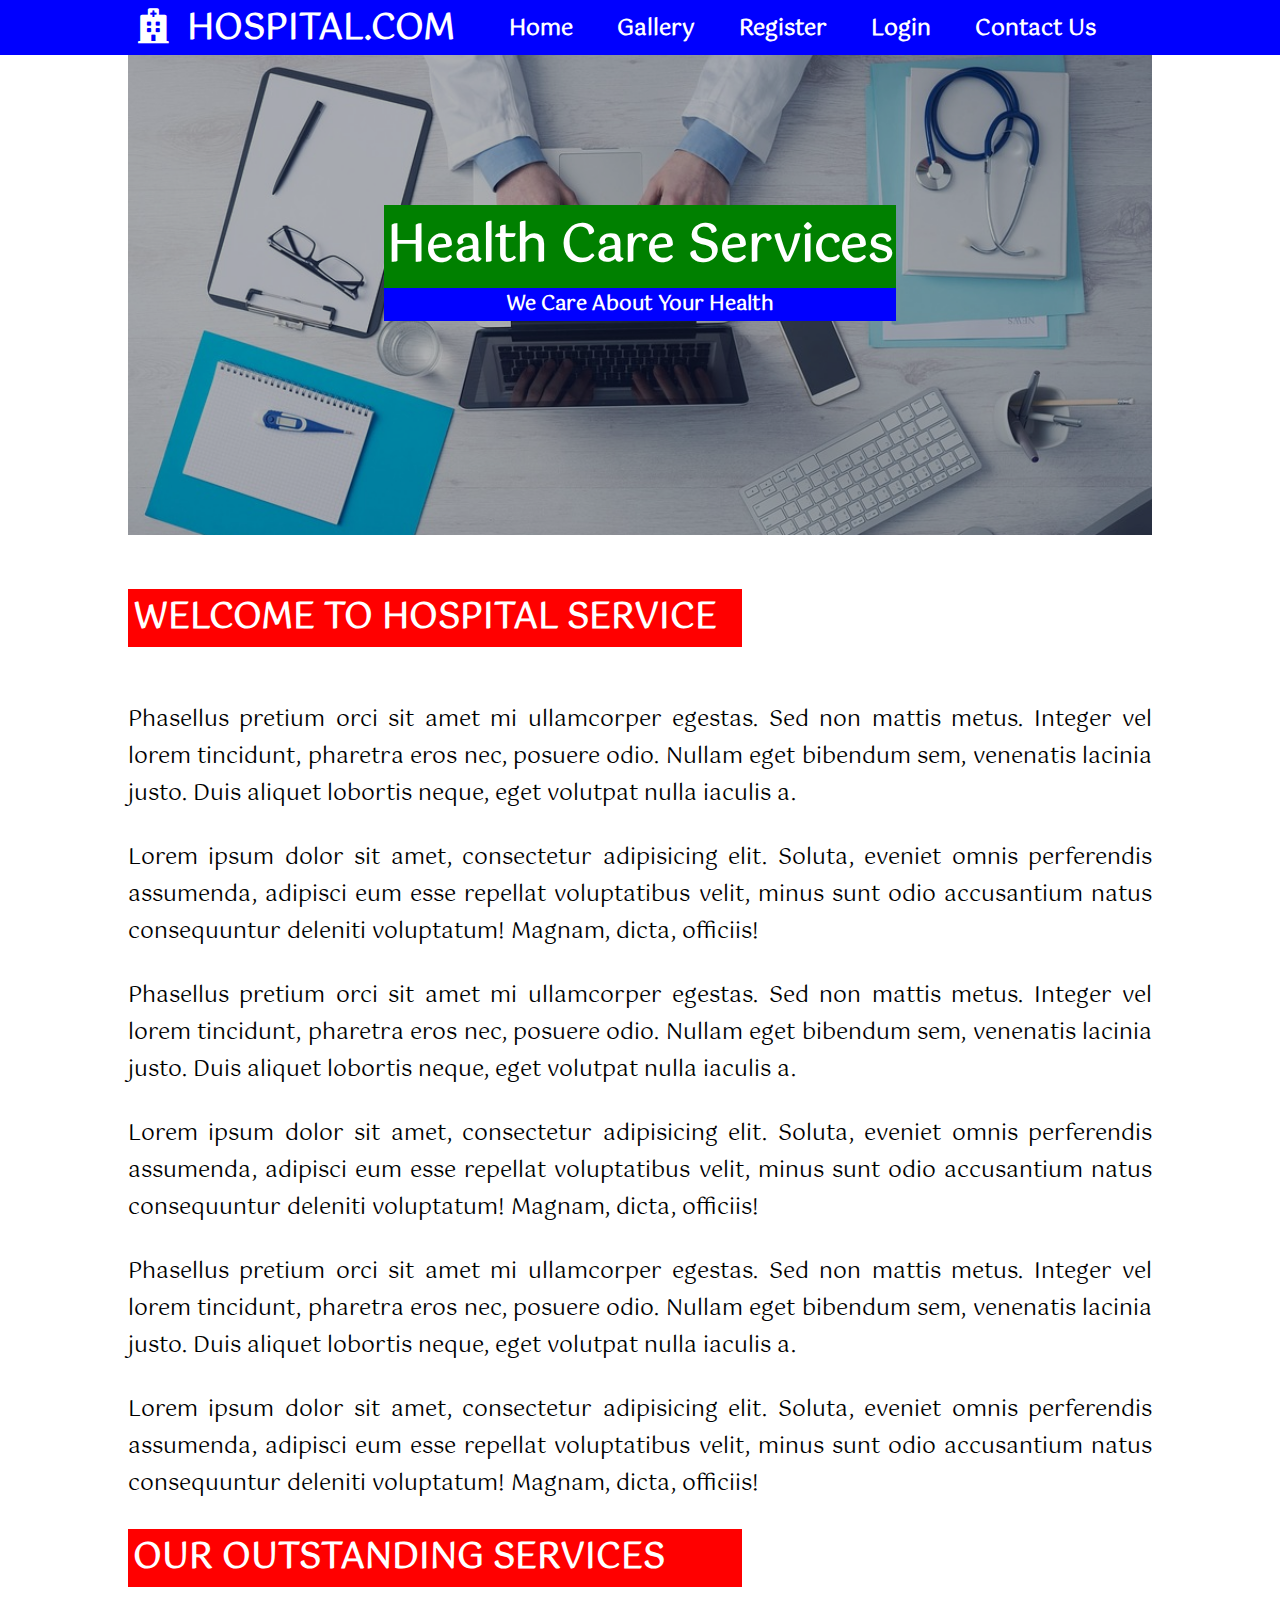
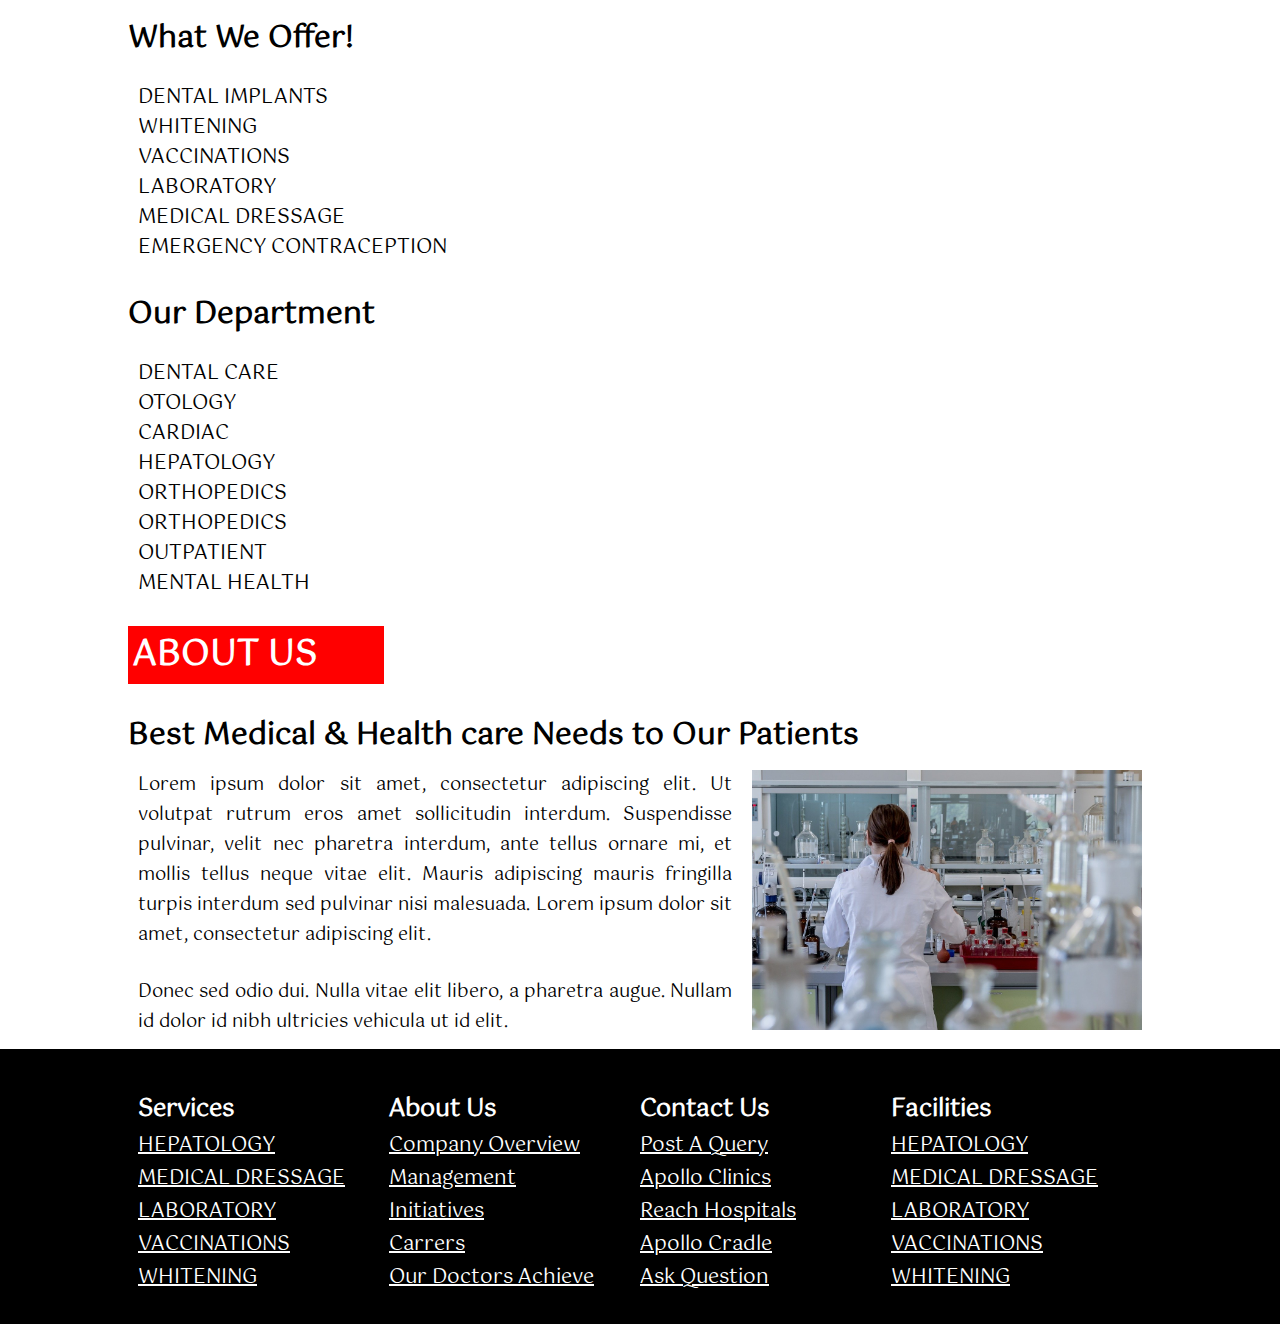
<file: index.html>
<!DOCTYPE html>
<html lang="en">
<head>
	<meta charset="utf-8">
	<meta name="viewport" content="width=device-width,initial-scale=1.0">
	<meta name="keywords" content="HOSPITAL,HOSPITAL.COM,HOSPITAL WEBSITE, MEDICAN">
	<meta name="description" content="india's best hospital website of indian">
	<meta name="author" content="hospital.com">
	<title>hospital.com</title>
	<link rel="stylesheet" type="text/css" href="css/index.css">
	<link rel="stylesheet" type="text/css" href="css/fontawesome/css/all.css">
	<link rel="stylesheet" type="text/css" href="css/animate.css">
</head>
<body>

<!-- Start Header Coding-->
<header>
	<div class="menu">
		<!-- Start Brand name coding-->
		<div class="brand-name">
			<a href="index.html">
				<h2 class="animated flash">
				<i class="fa fa-hospital"></i>&nbsp;
				HOSPITAL.COM</h2>
			</a>
		</div>
		<!-- End Brand name coding-->
		<!-- Start Nav coding & menu coding -->
         <nav>
         	<ul>
         		<li><a href="index.html">Home</a></li>
         		<li><a href="gallery.html">Gallery</a></li>
         		<li><a href="register.html">Register</a></li>
         		<li><a href="login.html">Login</a></li>
         		<li><a href="contact.html">Contact Us</a></li>
         	</ul>
         </nav>
		<!-- End Nav coding & menu coding -->
	</div>
</header>
<!-- End Header Coding-->

<!-- Start Section Coding-->
<section>
	<div class="w-80" style="padding: 0;">
	    <div class="section-img">
			<div class="section-bg-box">
				<h1 class="animated slideInLeft">Health Care Services</h1>
				<h2 class="animated slideInRight">We Care About Your Health</h2>
			</div>
		</div>

		<!-- text decoration coding -->
		<br/><br/>
		<h1 class="welcome-text">WELCOME TO HOSPITAL SERVICE</h1>
		<br/><br/>

		<p>
			Phasellus pretium orci sit amet mi ullamcorper egestas. Sed non mattis metus. Integer vel lorem tincidunt, pharetra eros nec, posuere odio. Nullam eget bibendum sem, venenatis lacinia justo. Duis aliquet lobortis neque, eget volutpat nulla iaculis a.
		</p>

		<br/>

		<p>
			Lorem ipsum dolor sit amet, consectetur adipisicing elit. Soluta, eveniet omnis perferendis assumenda, adipisci eum esse repellat voluptatibus velit, minus sunt odio accusantium natus consequuntur deleniti voluptatum! Magnam, dicta, officiis!
		</p>

		<br/>

		<p>
			Phasellus pretium orci sit amet mi ullamcorper egestas. Sed non mattis metus. Integer vel lorem tincidunt, pharetra eros nec, posuere odio. Nullam eget bibendum sem, venenatis lacinia justo. Duis aliquet lobortis neque, eget volutpat nulla iaculis a.
		</p>

		<br/>

		<p>
			Lorem ipsum dolor sit amet, consectetur adipisicing elit. Soluta, eveniet omnis perferendis assumenda, adipisci eum esse repellat voluptatibus velit, minus sunt odio accusantium natus consequuntur deleniti voluptatum! Magnam, dicta, officiis!
		</p>

		<br/>

		<p>
			Phasellus pretium orci sit amet mi ullamcorper egestas. Sed non mattis metus. Integer vel lorem tincidunt, pharetra eros nec, posuere odio. Nullam eget bibendum sem, venenatis lacinia justo. Duis aliquet lobortis neque, eget volutpat nulla iaculis a.
		</p>

		<br/>

		<p>
		Lorem ipsum dolor sit amet, consectetur adipisicing elit. Soluta, eveniet omnis perferendis assumenda, adipisci eum esse repellat voluptatibus velit, minus sunt odio accusantium natus consequuntur deleniti voluptatum! Magnam, dicta, officiis!
		</p>

		<br/>

		<h1 class="welcome-text">OUR OUTSTANDING SERVICES</h1>

		<br/>

		<h2>What We Offer!</h2>
	
		<ul>
			<li>DENTAL IMPLANTS</li>
			<li>WHITENING</li>
			<li>VACCINATIONS</li>
			<li>LABORATORY</li>
			<li>MEDICAL DRESSAGE</li>
			<li>EMERGENCY CONTRACEPTION</li>
		</ul>

		<br/>

		<h2>Our Department</h2>

		<ul>
			<li>DENTAL CARE</li>
			<li>OTOLOGY</li>
			<li>CARDIAC</li>
			<li>HEPATOLOGY</li>
			<li>ORTHOPEDICS</li>
			<li>ORTHOPEDICS</li>
			<li>OUTPATIENT</li>
			<li>MENTAL HEALTH</li>
		</ul>

		<br/>

		<h1 class="welcome-text" style="width: 25%;">about us</h1>

		<br/>

		<h2>Best Medical & Health care Needs to Our Patients</h2>

		<div class="about-box">
			<div>
				<p>
					Lorem ipsum dolor sit amet, consectetur adipiscing elit. Ut volutpat rutrum eros amet sollicitudin interdum. Suspendisse pulvinar, velit nec pharetra interdum, ante tellus ornare mi, et mollis tellus neque vitae elit. Mauris adipiscing mauris fringilla turpis interdum sed pulvinar nisi malesuada. Lorem ipsum dolor sit amet, consectetur adipiscing elit.
				</p>

				<br/>

				<p>
					Donec sed odio dui. Nulla vitae elit libero, a pharetra augue. Nullam id dolor id nibh ultricies vehicula ut id elit.
				</p>
			</div>
			
			<div>
				<img src="images/5.jpg" width="100%">
			</div>
		</div>
    </div>
</section>
<!-- End Section Coding-->

<!-- Start Footer Coding-->
<footer>
	<div class="w-80">
		<div class="footer-box">
 		<h2>Services</h2>
 		<a href="#">HEPATOLOGY</a>
 		<a href="#">MEDICAL DRESSAGE</a>
 		<a href="#">LABORATORY</a>
 		<a href="#">VACCINATIONS</a>
 		<a href="#">WHITENING</a>
 	    </div>

 	    <div class="footer-box">
 		<h2>About Us</h2>
 		<a href="#">Company Overview</a>
 		<a href="#">Management</a>
 		<a href="#">Initiatives</a>
 		<a href="#">Carrers</a>
 		<a href="#">Our Doctors Achieve</a>
 	    </div>

 	    <div class="footer-box">
 		<h2>Contact Us</h2>
 		<a href="#">Post a Query</a>
 		<a href="#">Apollo Clinics</a>
 		<a href="#">Reach Hospitals</a>
 		<a href="#">Apollo Cradle</a>
 		<a href="#">Ask Question</a>
 	    </div>

 	    <div class="footer-box">
 		<h2>Facilities</h2>
 		<a href="#">HEPATOLOGY</a>
 		<a href="#">MEDICAL DRESSAGE</a>
 		<a href="#">LABORATORY</a>
 		<a href="#">VACCINATIONS</a>
 		<a href="#">WHITENING</a>
 	    </div>
	</div>
</footer>
<!-- End footer Coding-->
</body>
</html>
</file>
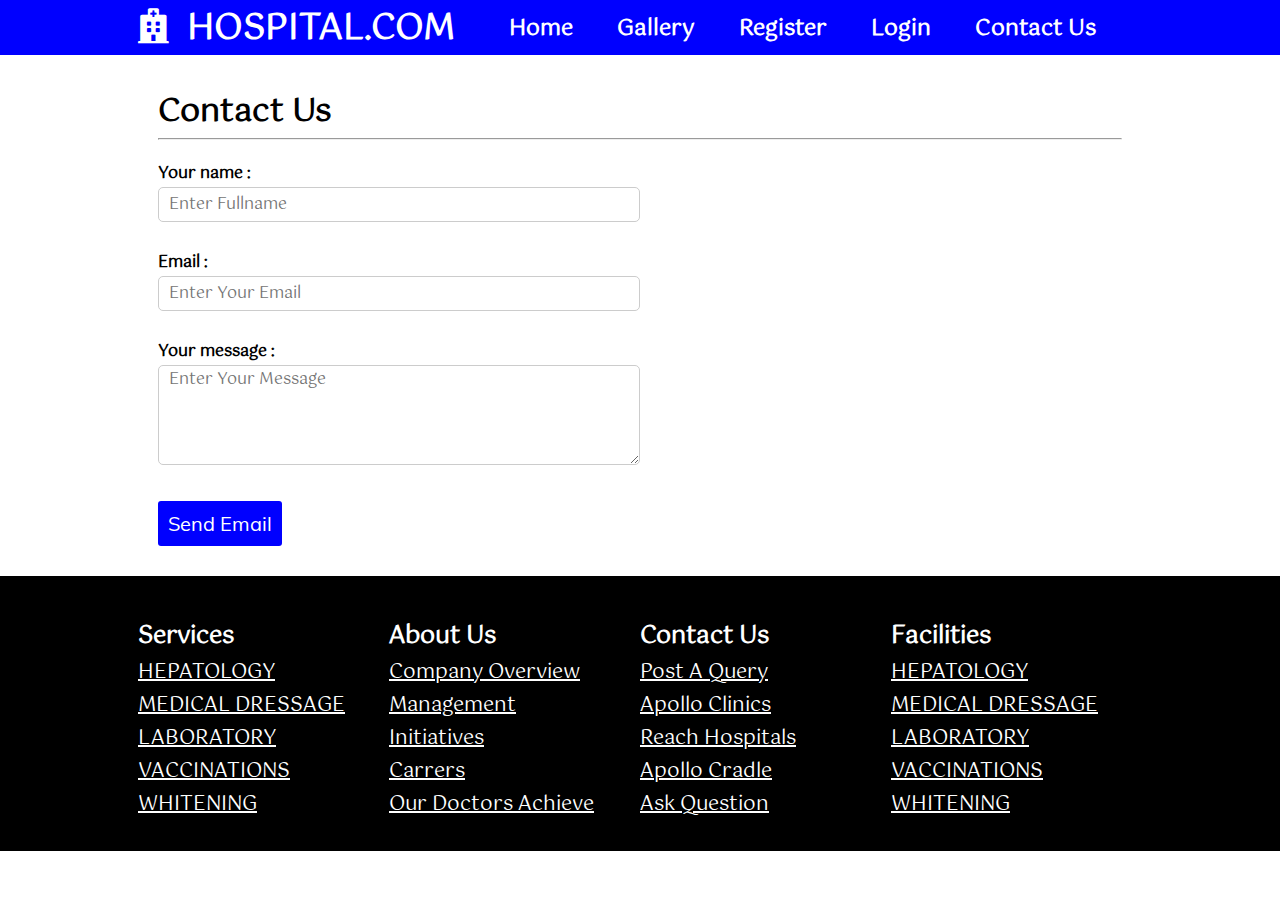
<file: contact.html>
<!DOCTYPE html>
<html lang="en">
<head>
	<meta charset="utf-8">
	<meta name="viewport" content="width=device-width,initial-scale=1.0">
	<meta name="keywords" content="HOSPITAL,HOSPITAL.COM,HOSPITAL WEBSITE, MEDICAN">
	<meta name="description" content="india's best hospital website of indian">
	<meta name="author" content="hospital.com">
	<title>hospital.com</title>
	<link rel="stylesheet" type="text/css" href="css/index.css">
	<link rel="stylesheet" type="text/css" href="css/fontawesome/css/all.css">
	<link rel="stylesheet" type="text/css" href="css/animate.css">
</head>
<body>
<!-- Start Header Coding-->
<header>
	<div class="menu">
		<!-- Start Brand name coding-->
		<div class="brand-name">
			<a href="index.html">
				<h2 class="animated flash">
				<i class="fa fa-hospital"></i>&nbsp;
				HOSPITAL.COM</h2>
			</a>
		</div>
		<!-- End Brand name coding-->
		<!-- Start Nav coding & menu coding -->
         <nav>
         	<ul>
         		<li><a href="index.html">Home</a></li>
         		<li><a href="gallery.html">Gallery</a></li>
         		<li><a href="register.html">Register</a></li>
         		<li><a href="login.html">Login</a></li>
         		<li><a href="contact.html">Contact Us</a></li>
         	</ul>
         </nav>
		<!-- End Nav coding & menu coding -->
	</div>
</header>
<!-- End Header Coding-->
<!-- Start Section Coding-->
<section>
	<div class="w-80">
     <div class="form-box">
     	<h1>Contact Us</h1>
     	<hr>
     	<form>
     		<label for="fullname"><b>Your name :</b></label><br/>
				<input type="text" name="name" id="fullname" placeholder="Enter Fullname">
				<br/><br/>

				<label for="email"><b>Email :</b></label>
				<br/>
				<input type="email" name="email" id="email" placeholder="Enter Your Email">
				<br/><br/>

				<label for="message"><b>Your message :</b></label>
				<br/>
				<textarea id="message" placeholder="Enter Your Message"></textarea>
				<br/><br/>

				<button type="submit" id="contact-btn">Send Email</button>
     	</form>
     </div>
    </div>
</section>
<!-- End Section Coding-->
<!-- Start Footer Coding-->
<footer>
	<div class="w-80">
		<div class="footer-box">
 		<h2>Services</h2>
 		<a href="#">HEPATOLOGY</a>
 		<a href="#">MEDICAL DRESSAGE</a>
 		<a href="#">LABORATORY</a>
 		<a href="#">VACCINATIONS</a>
 		<a href="#">WHITENING</a>
 	</div>
 	<div class="footer-box">
 		<h2>About Us</h2>
 		<a href="#">Company Overview</a>
 		<a href="#">Management</a>
 		<a href="#">Initiatives</a>
 		<a href="#">Carrers</a>
 		<a href="#">Our Doctors Achieve</a>
 	</div>
 	<div class="footer-box">
 		<h2>Contact Us</h2>
 		<a href="#">Post a Query</a>
 		<a href="#">Apollo Clinics</a>
 		<a href="#">Reach Hospitals</a>
 		<a href="#">Apollo Cradle</a>
 		<a href="#">Ask Question</a>
 	</div>
 	<div class="footer-box">
 		<h2>Facilities</h2>
 		<a href="#">HEPATOLOGY</a>
 		<a href="#">MEDICAL DRESSAGE</a>
 		<a href="#">LABORATORY</a>
 		<a href="#">VACCINATIONS</a>
 		<a href="#">WHITENING</a>
 	</div>
	</div>
</footer>
<!-- End footer Coding-->
</body>
</html>
</file>
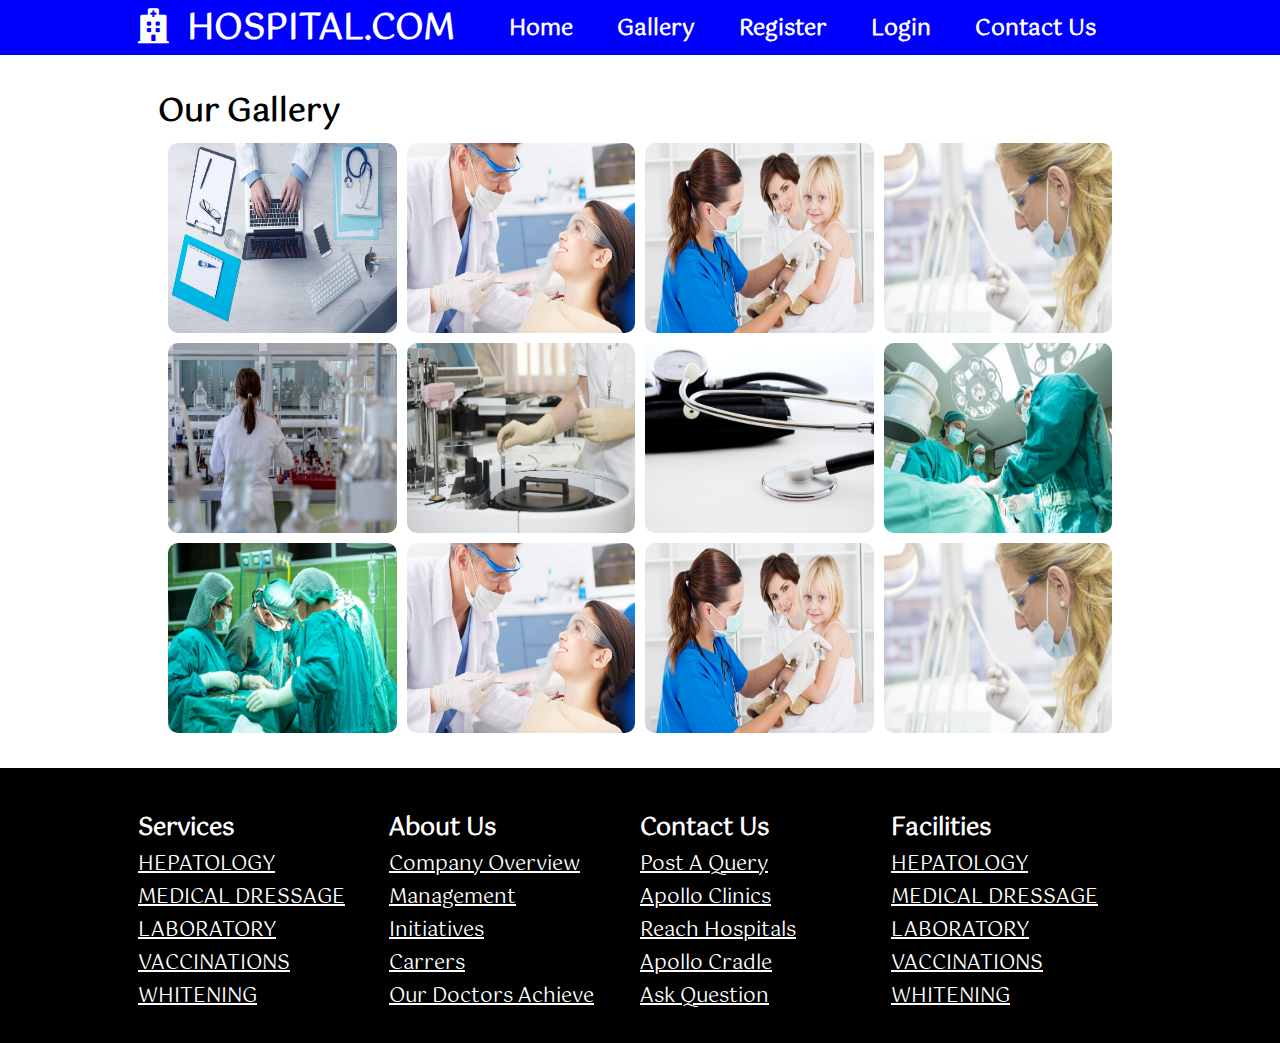
<file: gallery.html>
<!DOCTYPE html>
<html lang="en">
<head>
	<meta charset="utf-8">
	<meta name="viewport" content="width=device-width,initial-scale=1.0">
	<meta name="keywords" content="HOSPITAL,HOSPITAL.COM,HOSPITAL WEBSITE, MEDICAN">
	<meta name="description" content="india's best hospital website of indian">
	<meta name="author" content="hospital.com">
	<title>hospital.com</title>
	<link rel="stylesheet" type="text/css" href="css/index.css">
	<link rel="stylesheet" type="text/css" href="css/fontawesome/css/all.css">
	<link rel="stylesheet" type="text/css" href="css/animate.css">
</head>
<body>
<!-- Start Header Coding-->
<header>
	<div class="menu">
		<!-- Start Brand name coding-->
		<div class="brand-name">
			<a href="index.html">
				<h2 class="animated flash">
				<i class="fa fa-hospital"></i>&nbsp;
				HOSPITAL.COM</h2>
			</a>
		</div>
		<!-- End Brand name coding-->
		<!-- Start Nav coding & menu coding -->
         <nav>
         	<ul>
         		<li><a href="index.html">Home</a></li>
         		<li><a href="gallery.html">Gallery</a></li>
         		<li><a href="register.html">Register</a></li>
         		<li><a href="login.html">Login</a></li>
         		<li><a href="contact.html">Contact Us</a></li>
         	</ul>
         </nav>
		<!-- End Nav coding & menu coding -->
	</div>
</header>
<!-- End Header Coding-->
<!-- Start Section Coding-->
<section>
	<div class="w-80">
     <div class="form-box">
     	<h1>Our Gallery</h1>
     	<div class="gallery">
		<div class="animated flash">
			<img src="images/1.jpg" width="100%" height="100%" >
		</div>
		<div class="animated flash">
			<img src="images/2.jpg" width="100%" height="100%">
		</div>
		<div class="animated flash">
			<img src="images/3.jpg" width="100%" height="100%">
		</div>
		<div class="animated flash">
			<img src="images/4.jpg" width="100%" height="100%">
		</div>
	    </div>
        
        <div class="gallery">
		<div class="animated flash">
			<img src="images/5.jpg" width="100%" height="100%">
		</div>
		<div class="animated flash">
			<img src="images/6.jpg" width="100%" height="100%">
		</div>
		<div class="animated flash">
			<img src="images/7.jpg" width="100%" height="100%">
		</div>
		<div class="animated flash">
			<img src="images/8.jpg" width="100%" height="100%">
		</div>
	    </div>

        <div class="gallery">
		<div class="animated flash">
			<img src="images/9.jpg" width="100%" height="100%">
		</div>
		<div class="animated flash">
			<img src="images/2.jpg" width="100%" height="100%">
		</div>
		<div class="animated flash">
			<img src="images/3.jpg" width="100%" height="100%">
		</div>
		<div class="animated flash">
			<img src="images/4.jpg" width="100%" height="100%">
		</div>
	    </div>
     </div>
    </div>
</section>
<!-- End Section Coding-->
<!-- Start Footer Coding-->
<footer>
	<div class="w-80">
		<div class="footer-box">
 		<h2>Services</h2>
 		<a href="#">HEPATOLOGY</a>
 		<a href="#">MEDICAL DRESSAGE</a>
 		<a href="#">LABORATORY</a>
 		<a href="#">VACCINATIONS</a>
 		<a href="#">WHITENING</a>
 	</div>
 	<div class="footer-box">
 		<h2>About Us</h2>
 		<a href="#">Company Overview</a>
 		<a href="#">Management</a>
 		<a href="#">Initiatives</a>
 		<a href="#">Carrers</a>
 		<a href="#">Our Doctors Achieve</a>
 	</div>
 	<div class="footer-box">
 		<h2>Contact Us</h2>
 		<a href="#">Post a Query</a>
 		<a href="#">Apollo Clinics</a>
 		<a href="#">Reach Hospitals</a>
 		<a href="#">Apollo Cradle</a>
 		<a href="#">Ask Question</a>
 	</div>
 	<div class="footer-box">
 		<h2>Facilities</h2>
 		<a href="#">HEPATOLOGY</a>
 		<a href="#">MEDICAL DRESSAGE</a>
 		<a href="#">LABORATORY</a>
 		<a href="#">VACCINATIONS</a>
 		<a href="#">WHITENING</a>
 	</div>
	</div>
</footer>
<!-- End footer Coding-->
</body>
</html>
</file>
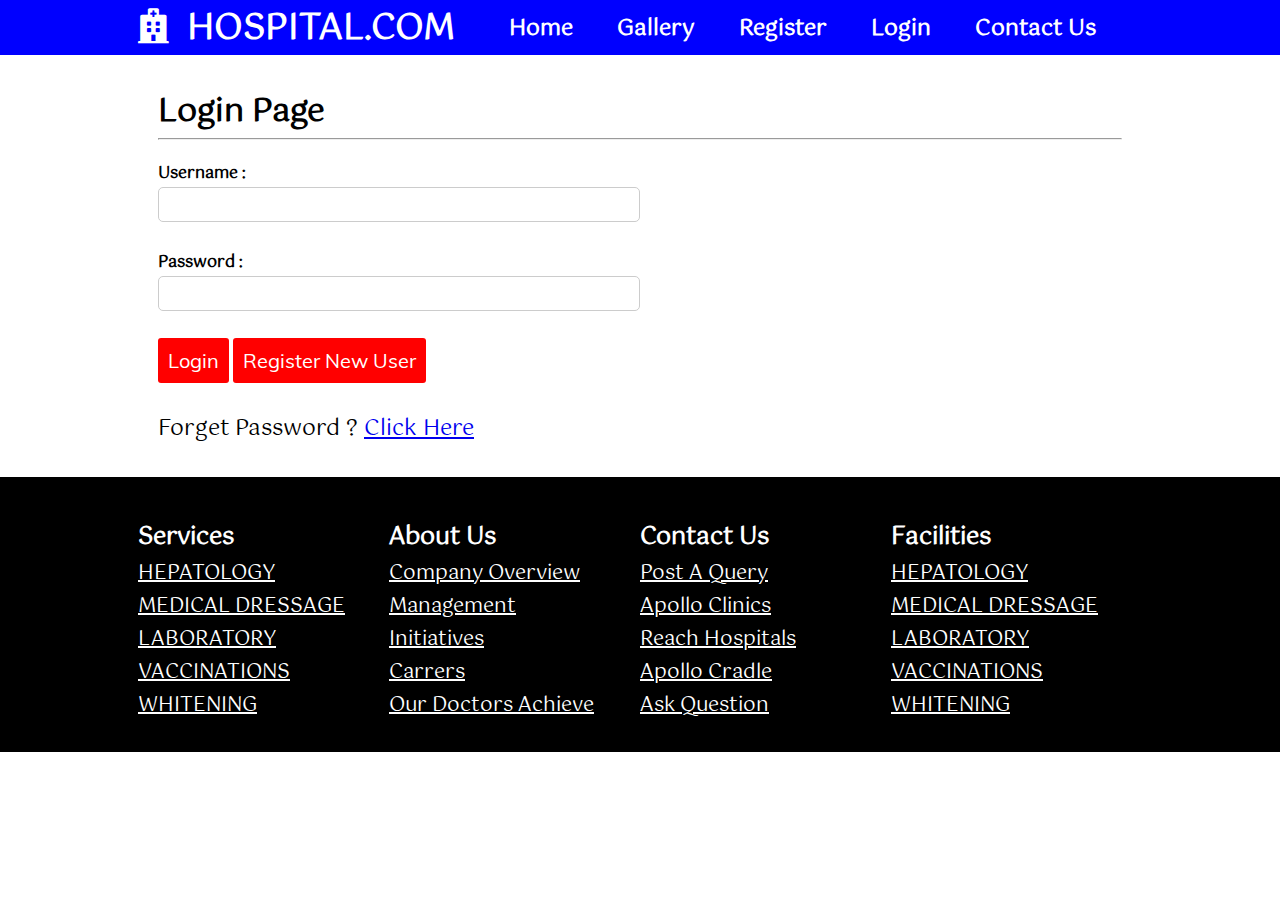
<file: login.html>
<!DOCTYPE html>
<html lang="en">
<head>
	<meta charset="utf-8">
	<meta name="viewport" content="width=device-width,initial-scale=1.0">
	<meta name="keywords" content="HOSPITAL,HOSPITAL.COM,HOSPITAL WEBSITE, MEDICAN">
	<meta name="description" content="india's best hospital website of indian">
	<meta name="author" content="hospital.com">
	<title>hospital.com</title>
	<link rel="stylesheet" type="text/css" href="css/index.css">
	<link rel="stylesheet" type="text/css" href="css/fontawesome/css/all.css">
	<link rel="stylesheet" type="text/css" href="css/animate.css">
</head>
<body>
<!-- Start Header Coding-->
<header>
	<div class="menu">
		<!-- Start Brand name coding-->
		<div class="brand-name">
			<a href="index.html">
				<h2 class="animated flash">
				<i class="fa fa-hospital"></i>&nbsp;
				HOSPITAL.COM</h2>
			</a>
		</div>
		<!-- End Brand name coding-->

		<!-- Start Nav coding & menu coding -->
         <nav>
         	<ul>
         		<li><a href="index.html">Home</a></li>
         		<li><a href="gallery.html">Gallery</a></li>
         		<li><a href="register.html">Register</a></li>
         		<li><a href="login.html">Login</a></li>
         		<li><a href="contact.html">Contact Us</a></li>
         	</ul>
         </nav>
		<!-- End Nav coding & menu coding -->
	</div>
</header>
<!-- End Header Coding-->

<!-- Start Section Coding-->
<section>
	<div class="w-80">
     <div class="form-box">
     	<h1>Login Page</h1>
     	<hr>
     	<form>
     		<label for="username"><b>Username :</b></label><br/>
				<input type="text" name="username" id="username" />
				<br/><br/>

				<label for="password"><b>Password :</b></label>
				<br/>
				<input type="password" name="password" id="password" />
				<br/><br/>

				<button type="submit" id="login-btn">Login</button>
				<button type="submit" id="login-btn">Register New User</button>
				<br/><br/>
				<p>Forget Password ? <a href="register.html">Click Here</a></p>
     	</form>
     </div>
    </div>
</section>
<!-- End Section Coding-->
<!-- Start Footer Coding-->
<footer>
	<div class="w-80">
		<div class="footer-box">
 			<h2>Services</h2>
 			<a href="#">HEPATOLOGY</a>
 			<a href="#">MEDICAL DRESSAGE</a>
 			<a href="#">LABORATORY</a>
 			<a href="#">VACCINATIONS</a>
 			<a href="#">WHITENING</a>
 		</div>

	 	<div class="footer-box">
	 		<h2>About Us</h2>
	 		<a href="#">Company Overview</a>
	 		<a href="#">Management</a>
	 		<a href="#">Initiatives</a>
	 		<a href="#">Carrers</a>
	 		<a href="#">Our Doctors Achieve</a>
	 	</div>

 		<div class="footer-box">
 			<h2>Contact Us</h2>
 			<a href="#">Post a Query</a>
 			<a href="#">Apollo Clinics</a>
 			<a href="#">Reach Hospitals</a>
 			<a href="#">Apollo Cradle</a>
 			<a href="#">Ask Question</a>
 		</div>

 		<div class="footer-box">
 			<h2>Facilities</h2>
 			<a href="#">HEPATOLOGY</a>
 			<a href="#">MEDICAL DRESSAGE</a>
 			<a href="#">LABORATORY</a>
 			<a href="#">VACCINATIONS</a>
 			<a href="#">WHITENING</a>
 		</div>
	</div>
</footer>
<!-- End footer Coding-->
</body>
</html>
</file>
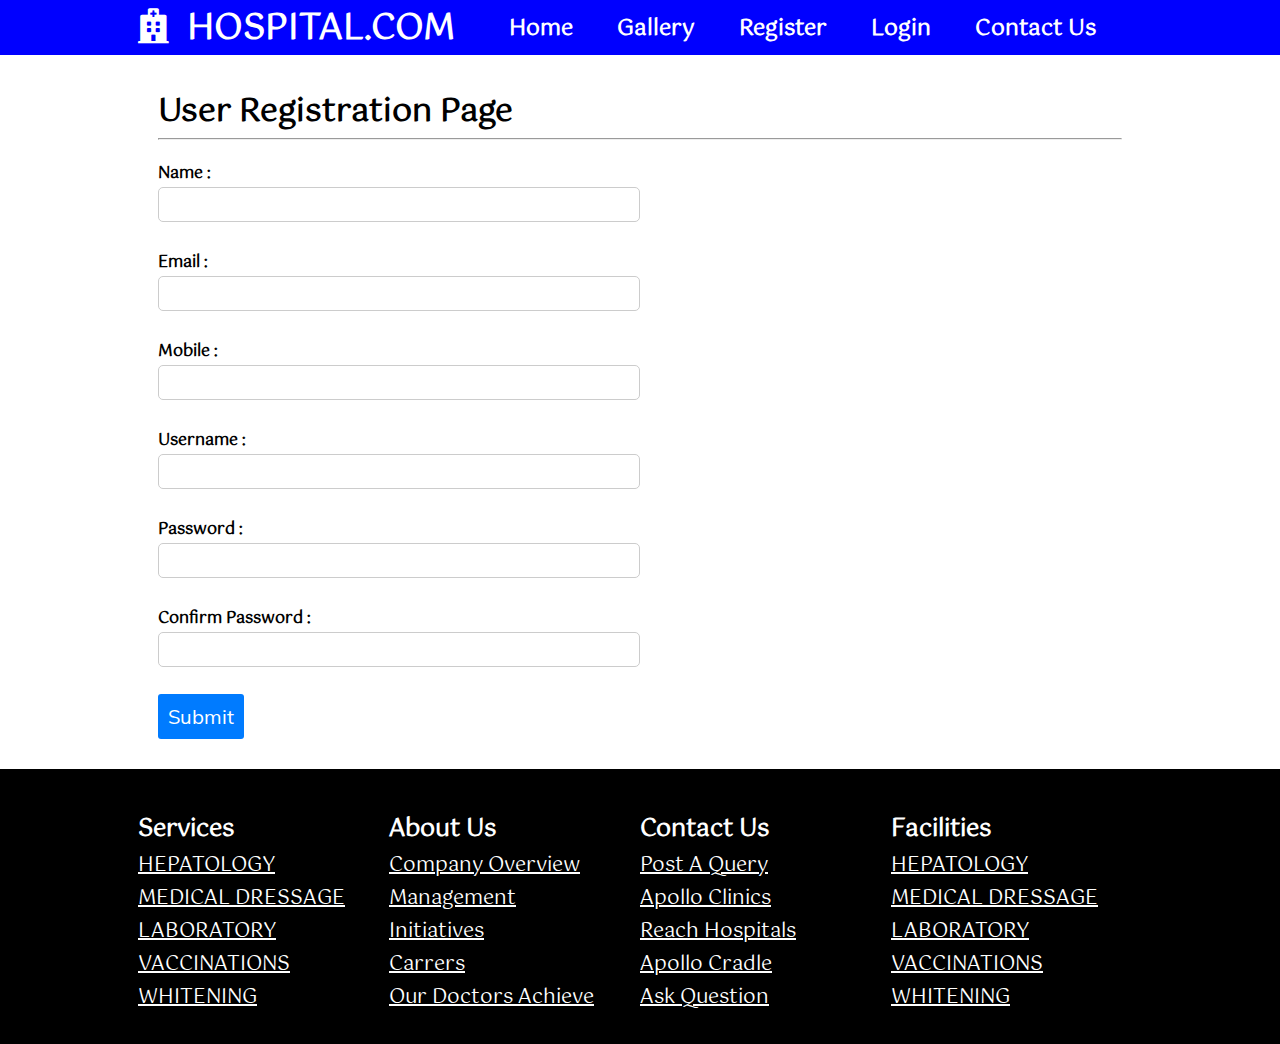
<file: register.html>
<!DOCTYPE html>
<html lang="en">
<head>
	<meta charset="utf-8">
	<meta name="viewport" content="width=device-width,initial-scale=1.0">
	<meta name="keywords" content="HOSPITAL,HOSPITAL.COM,HOSPITAL WEBSITE, MEDICAN">
	<meta name="description" content="india's best hospital website of indian">
	<meta name="author" content="hospital.com">
	<title>hospital.com</title>
	<link rel="stylesheet" type="text/css" href="css/index.css">
	<link rel="stylesheet" type="text/css" href="css/fontawesome/css/all.css">
	<link rel="stylesheet" type="text/css" href="css/animate.css">
</head>
<body>
<!-- Start Header Coding-->
<header>
	<div class="menu">
		<!-- Start Brand name coding-->
		<div class="brand-name">
			<a href="index.html">
				<h2 class="animated flash">
				<i class="fa fa-hospital"></i>&nbsp;
				HOSPITAL.COM</h2>
			</a>
		</div>
		<!-- End Brand name coding-->
		<!-- Start Nav coding & menu coding -->
         <nav>
         	<ul>
         		<li><a href="index.html">Home</a></li>
         		<li><a href="gallery.html">Gallery</a></li>
         		<li><a href="register.html">Register</a></li>
         		<li><a href="login.html">Login</a></li>
         		<li><a href="contact.html">Contact Us</a></li>
         	</ul>
         </nav>
		<!-- End Nav coding & menu coding -->
	</div>
</header>
<!-- End Header Coding-->
<!-- Start Section Coding-->
<section>
	<div class="w-80">
     <div class="form-box">
     	<h1>User Registration Page</h1>
     	<hr>
     	<form>
				<label for="name"><b>Name :</b></label><br/>
				<input type="text" name="name" id="name" />
				<br/><br/>

				<label for="email"><b>Email :</b></label><br/>
				<input type="email" name="email" id="email" />
				<br/><br/>

				<label for="mobile"><b>Mobile :</b></label><br/>
				<input type="number" name="mobile" id="mobile" />
				<br/><br/>

				<label for="username"><b>Username :</b></label><br/>
				<input type="text" name="username" id="username" />
				<br/><br/>

				<label for="password"><b>Password :</b></label>
				<br/>
				<input type="password" name="password" id="password" />
				<br/><br/>

				<label for="re-password"><b>Confirm Password :</b></label>
				<br/>
				<input type="password" name="re-password" id="re-password" />
				<br/><br/>

				<button type="submit" id="register-btn">Submit</button>
				
			</form>
     </div>
    </div>
</section>
<!-- End Section Coding-->
<!-- Start Footer Coding-->
<footer>
	<div class="w-80">
		<div class="footer-box">
 		<h2>Services</h2>
 		<a href="#">HEPATOLOGY</a>
 		<a href="#">MEDICAL DRESSAGE</a>
 		<a href="#">LABORATORY</a>
 		<a href="#">VACCINATIONS</a>
 		<a href="#">WHITENING</a>
 	</div>
 	<div class="footer-box">
 		<h2>About Us</h2>
 		<a href="#">Company Overview</a>
 		<a href="#">Management</a>
 		<a href="#">Initiatives</a>
 		<a href="#">Carrers</a>
 		<a href="#">Our Doctors Achieve</a>
 	</div>
 	<div class="footer-box">
 		<h2>Contact Us</h2>
 		<a href="#">Post a Query</a>
 		<a href="#">Apollo Clinics</a>
 		<a href="#">Reach Hospitals</a>
 		<a href="#">Apollo Cradle</a>
 		<a href="#">Ask Question</a>
 	</div>
 	<div class="footer-box">
 		<h2>Facilities</h2>
 		<a href="#">HEPATOLOGY</a>
 		<a href="#">MEDICAL DRESSAGE</a>
 		<a href="#">LABORATORY</a>
 		<a href="#">VACCINATIONS</a>
 		<a href="#">WHITENING</a>
 	</div>
	</div>
</footer>
<!-- End footer Coding-->
</body>
</html>
</file>
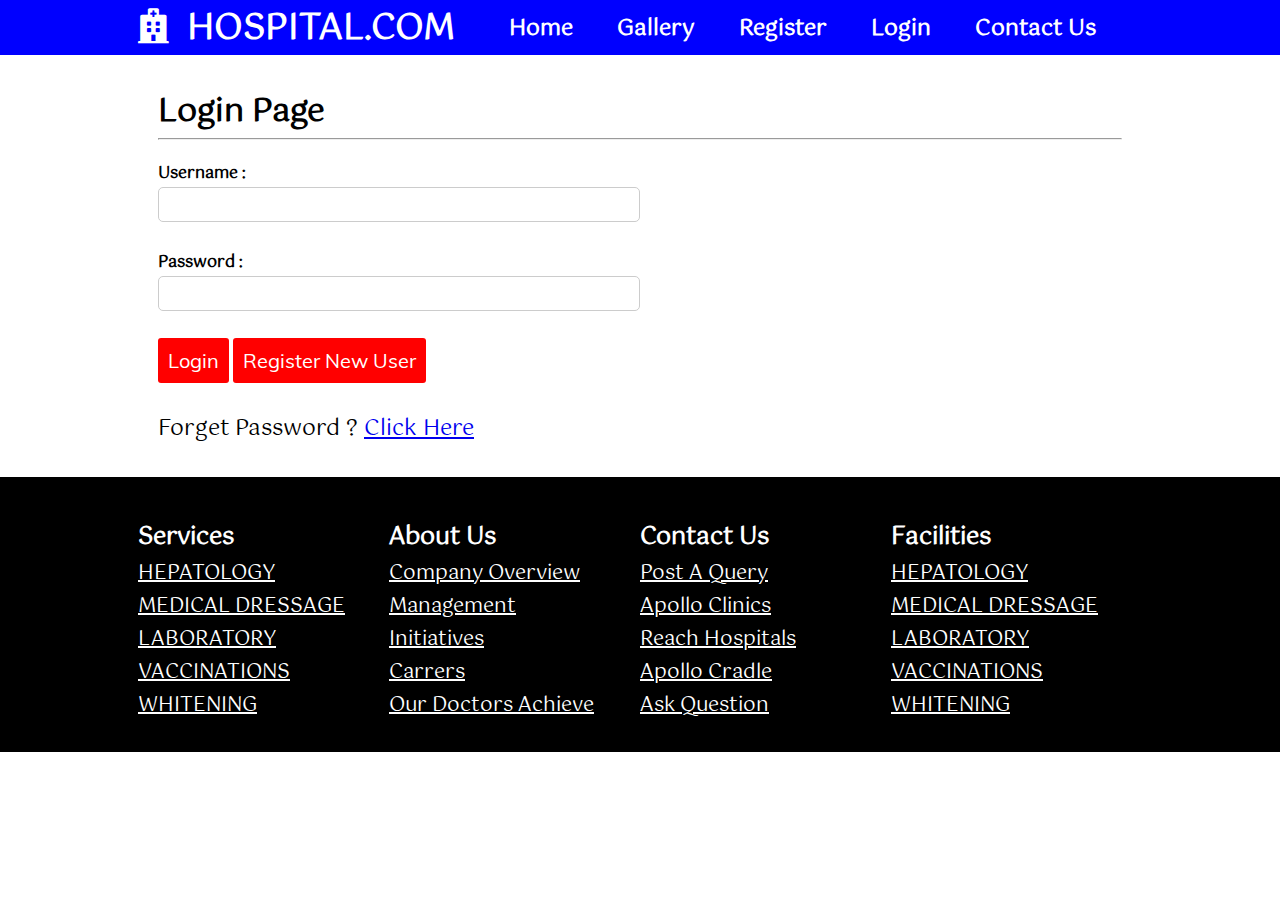
<file: hospital website/hospital website/login.html>
<!DOCTYPE html>
<html lang="en">
<head>
	<meta charset="utf-8">
	<meta name="viewport" content="width=device-width,initial-scale=1.0">
	<meta name="keywords" content="HOSPITAL,HOSPITAL.COM,HOSPITAL WEBSITE, MEDICAN">
	<meta name="description" content="india's best hospital website of indian">
	<meta name="author" content="hospital.com">
	<title>hospital.com</title>
	<link rel="stylesheet" type="text/css" href="css/index.css">
	<link rel="stylesheet" type="text/css" href="css/fontawesome/css/all.css">
	<link rel="stylesheet" type="text/css" href="css/animate.css">
</head>
<body>
<!-- Start Header Coding-->
<header>
	<div class="menu">
		<!-- Start Brand name coding-->
		<div class="brand-name">
			<a href="index.html">
				<h2 class="animated flash">
				<i class="fa fa-hospital"></i>&nbsp;
				HOSPITAL.COM</h2>
			</a>
		</div>
		<!-- End Brand name coding-->
		<!-- Start Nav coding & menu coding -->
         <nav>
         	<ul>
         		<li><a href="index.html">Home</a></li>
         		<li><a href="gallery.html">Gallery</a></li>
         		<li><a href="register.html">Register</a></li>
         		<li><a href="login.html">Login</a></li>
         		<li><a href="contact.html">Contact Us</a></li>
         	</ul>
         </nav>
		<!-- End Nav coding & menu coding -->
	</div>
</header>
<!-- End Header Coding-->
<!-- Start Section Coding-->
<section>
	<div class="w-80">
     <div class="form-box">
     	<h1>Login Page</h1>
     	<hr>
     	<form>
     		<label for="username"><b>Username :</b></label><br/>
				<input type="text" name="username" id="username" />
				<br/><br/>

				<label for="password"><b>Password :</b></label>
				<br/>
				<input type="password" name="password" id="password" />
				<br/><br/>

				<button type="submit" id="login-btn">Login</button>
				<button type="submit" id="login-btn">Register New User</button>
				<br/><br/>
				<p>Forget Password ? <a href="register.html">Click Here</a></p>
     	</form>
     </div>
    </div>
</section>
<!-- End Section Coding-->
<!-- Start Footer Coding-->
<footer>
	<div class="w-80">
		<div class="footer-box">
 		<h2>Services</h2>
 		<a href="#">HEPATOLOGY</a>
 		<a href="#">MEDICAL DRESSAGE</a>
 		<a href="#">LABORATORY</a>
 		<a href="#">VACCINATIONS</a>
 		<a href="#">WHITENING</a>
 	</div>
 	<div class="footer-box">
 		<h2>About Us</h2>
 		<a href="#">Company Overview</a>
 		<a href="#">Management</a>
 		<a href="#">Initiatives</a>
 		<a href="#">Carrers</a>
 		<a href="#">Our Doctors Achieve</a>
 	</div>
 	<div class="footer-box">
 		<h2>Contact Us</h2>
 		<a href="#">Post a Query</a>
 		<a href="#">Apollo Clinics</a>
 		<a href="#">Reach Hospitals</a>
 		<a href="#">Apollo Cradle</a>
 		<a href="#">Ask Question</a>
 	</div>
 	<div class="footer-box">
 		<h2>Facilities</h2>
 		<a href="#">HEPATOLOGY</a>
 		<a href="#">MEDICAL DRESSAGE</a>
 		<a href="#">LABORATORY</a>
 		<a href="#">VACCINATIONS</a>
 		<a href="#">WHITENING</a>
 	</div>
	</div>
</footer>
<!-- End footer Coding-->
</body>
</html>
</file>
<file: css/index.css>
@charset "utf-8";
*{
	box-sizing: border-box;
	padding: 0;
	margin: 0;
}
@font-face{
	font-family: Gotu;
	src :url(../font/Gotu-Regular.ttf);
}
@font-face{
	font-family: Muli;
	src:url(../font/Muli-VariableFont_wght.ttf);
}
body{
	width: 100%;
	height: 100%;
	font-family: Gotu;
}

.w-80{
	width: 80%;
	height: auto;
	margin: auto;
	padding: 10px 10px;
}
/* Start Header Coding */

header{
	width: 100%;
	height: 55px;
	background: blue;
	float: left;
}

header .menu{
	width: 80%;
	height: 55px;
	margin: auto;
	padding: 0 10px;
}

header .menu .brand-name{
	width: 35%;
	float: left;
}
header .menu .brand-name a{
	text-decoration: none;
}
header .menu .brand-name h2{
	font-family: Gotu;
	font-size: 35px;
	color: white;
}
/* start nav ul li coding */
header .menu nav{
	width: 65%;
	float: left;
}

header .menu nav ul{
	list-style: none;
}

header .menu nav ul li{
	display: inline-block;
	margin: 8px 10px;
	padding: 2px 10px;
}

header .menu nav ul li:hover{
	border:none;
	border-bottom: 3px solid red;
}

header .menu nav ul li:hover a{
	color: #00bcd4;
}

header .menu nav ul li a{
	color: white;
	text-decoration: none;
	font-family: Gotu;
	font-size: 22px;
	font-weight: bold;
}

/* End Header Coding */

/* Start custom scrollbar coding*/

body::-webkit-scrollbar{
	width: 8px;
	background: black;
}

body::-webkit-scrollbar-thumb{
	background: yellow;
}

/* End custom scrollbar coding*/
/* Start Section Coding */

section{
	width: 100%;
	float: left;
}
section .section-img{
	width: 100%;
	height: 480px;
	background: url(../images/1.jpg) no-repeat;
    background-size: cover;
}
section .section-bg-box{
	width: 100%;
	height: 100%;
	background: rgba(0,0,0,0.3);
	text-align: center;
	padding: 150px 0;
}
section .section-bg-box h1{
	background: green;
	color: white;
	font-size: 50px;
	width: 50%;
	margin: auto;
}
section .section-bg-box h2{
	background: blue;
	color: white;
	width: 50%;
	margin: auto;
	font-size: 20px;
}
section .welcome-text{
	font-size: 35px;
    text-transform: uppercase;
    background: red;
    width: 60%;
    padding: 0 5px;
    color: white;
}
section p{
	font-size: 22px;
	text-align: justify;
}
section ul{
	padding: 0;
	margin-left:10px;
	margin-top: 20px;
	list-style: none;
}
section ul li{
	font-size: 20px;
	line-height: 30px;
}
section h2{
	font-size: 30px;
}
section .about-box{
	width: 100%;
}
section .about-box p{
	font-size: 18px;
}
section .about-box div:nth-child(1){
	width: 60%;
	float: left;
	padding: 10px;
}
section .about-box div:nth-child(2){
	width: 40%;
	float: left;
	padding: 10px;
}
/* gallery Coding */
section .form-box{
	padding: 20px;
}
section .form-box .gallery{
	width: 100%;
	height: 200px;
	padding: 0 5px;
}
section .form-box .gallery div{
  width: 25%;
  height: 100%;
  float: left;
  padding: 5px;
}
section .form-box .gallery div img{
	border-radius: 10px;
}
section .form-box form{
	margin-top: 20px;
}
section .form-box input:focus,textarea:focus,button:focus{
	outline: none;
}
section .form-box input,textarea{
	width: 50%;
	height: 35px;
	border:1px solid #ccc;
	border-radius: 5px;
	padding: 0 10px;
	font-family: Gotu;
	font-size: 16px;
}
textarea{
	height: 100px;
}
section .form-box form #register-btn,#login-btn,#contact-btn{
	font-family: Muli;
	font-size: 20px;
	color: white;
	padding: 10px;
	border:none;
	cursor: pointer;
	border-radius: 3px;
}
section .form-box form #login-btn{
	background: red;
}
section .form-box form #contact-btn{
	background: blue;
}
section .form-box form #register-btn{
	background: #007bff;
}
section .form-box form #contact-btn:hover{
	background: #080896;
}
section .form-box form #login-btn:hover{
	background: #9E0707;
}
section .form-box form #register-btn:hover{
	background: blue;
}
/* End Section Coding */
/* Start Footer Coding */

footer{
	width: 100%;
	background: black;
	float: left;
	color: white;
	padding: 30px 0;

}

footer .footer-box{
	width: 25%;
	float: left;
	height: 100%;
}

footer .footer-box a{
	display: block;
	font-family: Gotu;
	color: white;
	font-size: 20px;
	text-transform: capitalize;
}
footer .footer-box a:hover{
	text-decoration: none;
	color: red;
}
/* End Footer Coding */
</file>
<file: hospital website/hospital website/css/index.css>
@charset "utf-8";
*{
	box-sizing: border-box;
	padding: 0;
	margin: 0;
}
@font-face{
	font-family: Gotu;
	src :url(../font/Gotu-Regular.ttf);
}
@font-face{
	font-family: Muli;
	src:url(../font/Muli-VariableFont_wght.ttf);
}
body{
	width: 100%;
	height: 100%;
	font-family: Gotu;
}

.w-80{
	width: 80%;
	height: auto;
	margin: auto;
	padding: 10px 10px;
}
/* Start Header Coding */

header{
	width: 100%;
	height: 55px;
	background: blue;
	float: left;
}

header .menu{
	width: 80%;
	height: 55px;
	margin: auto;
	padding: 0 10px;
}

header .menu .brand-name{
	width: 35%;
	float: left;
}
header .menu .brand-name a{
	text-decoration: none;
}
header .menu .brand-name h2{
	font-family: Gotu;
	font-size: 35px;
	color: white;
}
/* start nav ul li coding */
header .menu nav{
	width: 65%;
	float: left;
}

header .menu nav ul{
	list-style: none;
}

header .menu nav ul li{
	display: inline-block;
	margin: 8px 10px;
	padding: 2px 10px;
}

header .menu nav ul li:hover{
	border:none;
	border-bottom: 3px solid red;
}

header .menu nav ul li:hover a{
	color: #00bcd4;
}

header .menu nav ul li a{
	color: white;
	text-decoration: none;
	font-family: Gotu;
	font-size: 22px;
	font-weight: bold;
}

/* End Header Coding */

/* Start custom scrollbar coding*/

body::-webkit-scrollbar{
	width: 8px;
	background: black;
}

body::-webkit-scrollbar-thumb{
	background: yellow;
}

/* End custom scrollbar coding*/
/* Start Section Coding */

section{
	width: 100%;
	float: left;
}
section .section-img{
	width: 100%;
	height: 480px;
	background: url(../images/1.jpg) no-repeat;
    background-size: cover;
}
section .section-bg-box{
	width: 100%;
	height: 100%;
	background: rgba(0,0,0,0.3);
	text-align: center;
	padding: 150px 0;
}
section .section-bg-box h1{
	background: green;
	color: white;
	font-size: 50px;
	width: 50%;
	margin: auto;
}
section .section-bg-box h2{
	background: blue;
	color: white;
	width: 50%;
	margin: auto;
	font-size: 20px;
}
section .welcome-text{
	font-size: 35px;
    text-transform: uppercase;
    background: red;
    width: 60%;
    padding: 0 5px;
    color: white;
}
section p{
	font-size: 22px;
	text-align: justify;
}
section ul{
	padding: 0;
	margin-left:10px;
	margin-top: 20px;
	list-style: none;
}
section ul li{
	font-size: 20px;
	line-height: 30px;
}
section h2{
	font-size: 30px;
}
section .about-box{
	width: 100%;
}
section .about-box p{
	font-size: 18px;
}
section .about-box div:nth-child(1){
	width: 60%;
	float: left;
	padding: 10px;
}
section .about-box div:nth-child(2){
	width: 40%;
	float: left;
	padding: 10px;
}
/* gallery Coding */
section .form-box{
	padding: 20px;
}
section .form-box .gallery{
	width: 100%;
	height: 200px;
	padding: 0 5px;
}
section .form-box .gallery div{
  width: 25%;
  height: 100%;
  float: left;
  padding: 5px;
}
section .form-box .gallery div img{
	border-radius: 10px;
}
section .form-box form{
	margin-top: 20px;
}
section .form-box input:focus,textarea:focus,button:focus{
	outline: none;
}
section .form-box input,textarea{
	width: 50%;
	height: 35px;
	border:1px solid #ccc;
	border-radius: 5px;
	padding: 0 10px;
	font-family: Gotu;
	font-size: 16px;
}
textarea{
	height: 100px;
}
section .form-box form #register-btn,#login-btn,#contact-btn{
	font-family: Muli;
	font-size: 20px;
	color: white;
	padding: 10px;
	border:none;
	cursor: pointer;
	border-radius: 3px;
}
section .form-box form #login-btn{
	background: red;
}
section .form-box form #contact-btn{
	background: blue;
}
section .form-box form #register-btn{
	background: #007bff;
}
section .form-box form #contact-btn:hover{
	background: #080896;
}
section .form-box form #login-btn:hover{
	background: #9E0707;
}
section .form-box form #register-btn:hover{
	background: blue;
}
/* End Section Coding */
/* Start Footer Coding */

footer{
	width: 100%;
	background: black;
	float: left;
	color: white;
	padding: 30px 0;

}

footer .footer-box{
	width: 25%;
	float: left;
	height: 100%;
}

footer .footer-box a{
	display: block;
	font-family: Gotu;
	color: white;
	font-size: 20px;
	text-transform: capitalize;
}
footer .footer-box a:hover{
	text-decoration: none;
	color: red;
}
/* End Footer Coding */
</file>
